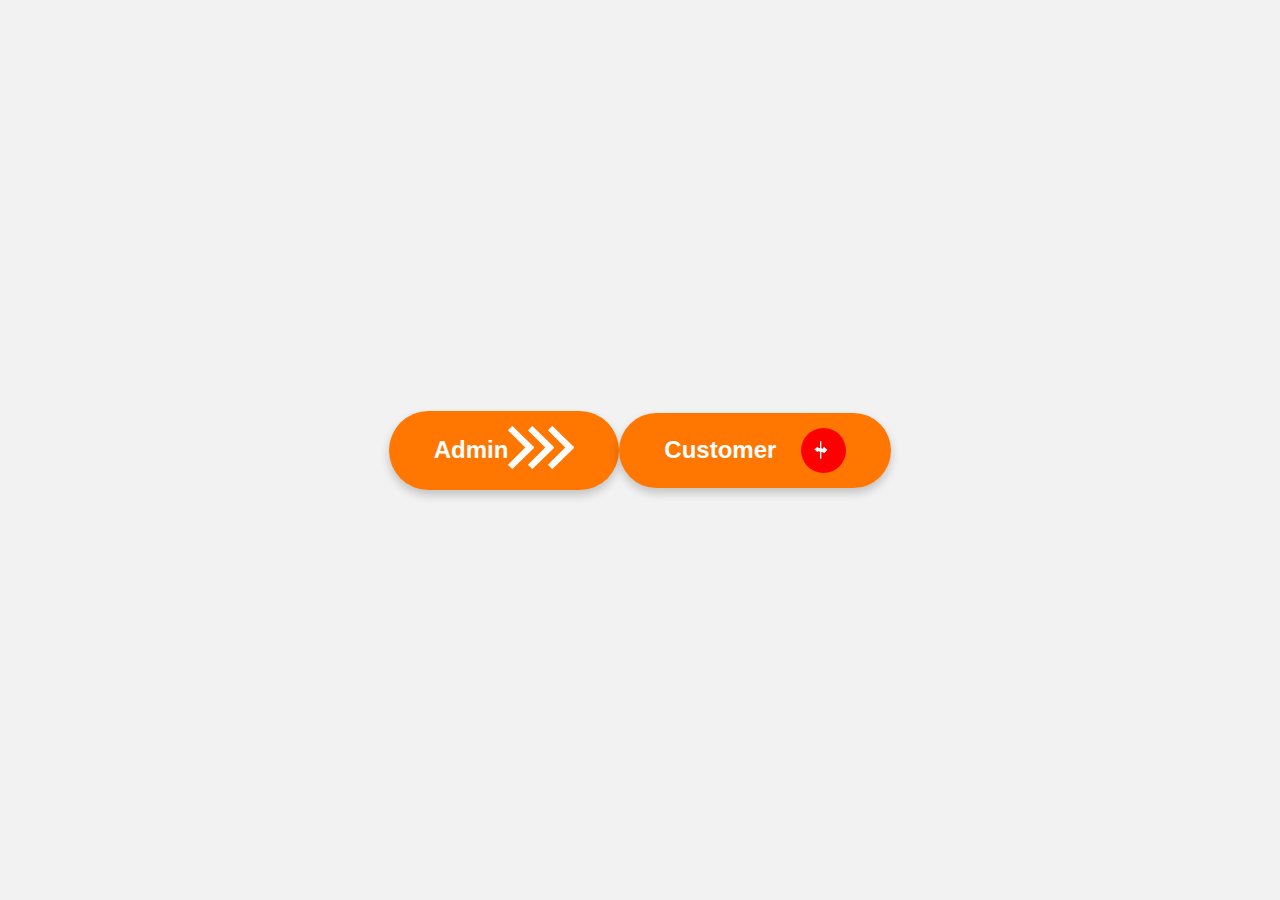
<file: index.html>
<!DOCTYPE html>
<html lang="en">
  <head>
    <title>Home</title>
    <!-- Required meta tags -->
    <meta charset="utf-8" />
    <meta
      name="viewport"
      content="width=device-width, initial-scale=1, shrink-to-fit=no"
    />

    <!-- Bootstrap CSS v5.2.1 -->
    <link
      href="https://cdn.jsdelivr.net/npm/bootstrap@5.2.1/dist/css/bootstrap.min.css"
      rel="stylesheet"
      integrity="sha384-iYQeCzEYFbKjA/T2uDLTpkwGzCiq6soy8tYaI1GyVh/UjpbCx/TYkiZhlZB6+fzT"
      crossorigin="anonymous"
    />
    <link rel="stylesheet" href="./asset/css/style.css" />
  </head>

  <body>
    <div class="wrapper">
      <a class="cta" href="./admin/index.html">
        <span class="text-0">Admin</span>
        <span>
          <svg
            width="66px"
            height="43px"
            viewBox="0 0 66 43"
            version="1.1"
            xmlns="http://www.w3.org/2000/svg"
            xmlns:xlink="http://www.w3.org/1999/xlink"
          >
            <g
              id="arrow"
              stroke="none"
              stroke-width="1"
              fill="none"
              fill-rule="evenodd"
            >
              <path
                class="one"
                d="M40.1543933,3.89485454 L43.9763149,0.139296592 C44.1708311,-0.0518420739 44.4826329,-0.0518571125 44.6771675,0.139262789 L65.6916134,20.7848311 C66.0855801,21.1718824 66.0911863,21.8050225 65.704135,22.1989893 C65.7000188,22.2031791 65.6958657,22.2073326 65.6916762,22.2114492 L44.677098,42.8607841 C44.4825957,43.0519059 44.1708242,43.0519358 43.9762853,42.8608513 L40.1545186,39.1069479 C39.9575152,38.9134427 39.9546793,38.5968729 40.1481845,38.3998695 C40.1502893,38.3977268 40.1524132,38.395603 40.1545562,38.3934985 L56.9937789,21.8567812 C57.1908028,21.6632968 57.193672,21.3467273 57.0001876,21.1497035 C56.9980647,21.1475418 56.9959223,21.1453995 56.9937605,21.1432767 L40.1545208,4.60825197 C39.9574869,4.41477773 39.9546013,4.09820839 40.1480756,3.90117456 C40.1501626,3.89904911 40.1522686,3.89694235 40.1543933,3.89485454 Z"
                fill="#FFFFFF"
              ></path>
              <path
                class="two"
                d="M20.1543933,3.89485454 L23.9763149,0.139296592 C24.1708311,-0.0518420739 24.4826329,-0.0518571125 24.6771675,0.139262789 L45.6916134,20.7848311 C46.0855801,21.1718824 46.0911863,21.8050225 45.704135,22.1989893 C45.7000188,22.2031791 45.6958657,22.2073326 45.6916762,22.2114492 L24.677098,42.8607841 C24.4825957,43.0519059 24.1708242,43.0519358 23.9762853,42.8608513 L20.1545186,39.1069479 C19.9575152,38.9134427 19.9546793,38.5968729 20.1481845,38.3998695 C20.1502893,38.3977268 20.1524132,38.395603 20.1545562,38.3934985 L36.9937789,21.8567812 C37.1908028,21.6632968 37.193672,21.3467273 37.0001876,21.1497035 C36.9980647,21.1475418 36.9959223,21.1453995 36.9937605,21.1432767 L20.1545208,4.60825197 C19.9574869,4.41477773 19.9546013,4.09820839 20.1480756,3.90117456 C20.1501626,3.89904911 20.1522686,3.89694235 20.1543933,3.89485454 Z"
                fill="#FFFFFF"
              ></path>
              <path
                class="three"
                d="M0.154393339,3.89485454 L3.97631488,0.139296592 C4.17083111,-0.0518420739 4.48263286,-0.0518571125 4.67716753,0.139262789 L25.6916134,20.7848311 C26.0855801,21.1718824 26.0911863,21.8050225 25.704135,22.1989893 C25.7000188,22.2031791 25.6958657,22.2073326 25.6916762,22.2114492 L4.67709797,42.8607841 C4.48259567,43.0519059 4.17082418,43.0519358 3.97628526,42.8608513 L0.154518591,39.1069479 C-0.0424848215,38.9134427 -0.0453206733,38.5968729 0.148184538,38.3998695 C0.150289256,38.3977268 0.152413239,38.395603 0.154556228,38.3934985 L16.9937789,21.8567812 C17.1908028,21.6632968 17.193672,21.3467273 17.0001876,21.1497035 C16.9980647,21.1475418 16.9959223,21.1453995 16.9937605,21.1432767 L0.15452076,4.60825197 C-0.0425130651,4.41477773 -0.0453986756,4.09820839 0.148075568,3.90117456 C0.150162624,3.89904911 0.152268631,3.89694235 0.154393339,3.89485454 Z"
                fill="#FFFFFF"
              ></path>
            </g>
          </svg>
        </span>
      </a>
    </div>
    <div class="wrapper m-3">
      <a class="cta" href="./customer/view/user.html">
        <span class="text-1">Customer</span>
      <span class="arrow-icon">
        <svg xmlns="http://www.w3.org/2000/svg" width="30" height="30" viewBox="0 0 30 30">
          <path d="M0 15l5-5 2.5 2.5L9 12.086V2h2v10.086l1.5 1.414L15 10l5 5-5 5-1.5-1.5L11 17.914V28h-2V17.914L7.5 16.5 5 18l-5-5z" fill="#FFFFFF"/>
        </svg>
      </span>
              <path
                class="one"
                d="M40.1543933,3.89485454 L43.9763149,0.139296592 C44.1708311,-0.0518420739 44.4826329,-0.0518571125 44.6771675,0.139262789 L65.6916134,20.7848311 C66.0855801,21.1718824 66.0911863,21.8050225 65.704135,22.1989893 C65.7000188,22.2031791 65.6958657,22.2073326 65.6916762,22.2114492 L44.677098,42.8607841 C44.4825957,43.0519059 44.1708242,43.0519358 43.9762853,42.8608513 L40.1545186,39.1069479 C39.9575152,38.9134427 39.9546793,38.5968729 40.1481845,38.3998695 C40.1502893,38.3977268 40.1524132,38.395603 40.1545562,38.3934985 L56.9937789,21.8567812 C57.1908028,21.6632968 57.193672,21.3467273 57.0001876,21.1497035 C56.9980647,21.1475418 56.9959223,21.1453995 56.9937605,21.1432767 L40.1545208,4.60825197 C39.9574869,4.41477773 39.9546013,4.09820839 40.1480756,3.90117456 C40.1501626,3.89904911 40.1522686,3.89694235 40.1543933,3.89485454 Z"
                fill="#FFFFFF"
              ></path>
              <path
                class="two"
                d="M20.1543933,3.89485454 L23.9763149,0.139296592 C24.1708311,-0.0518420739 24.4826329,-0.0518571125 24.6771675,0.139262789 L45.6916134,20.7848311 C46.0855801,21.1718824 46.0911863,21.8050225 45.704135,22.1989893 C45.7000188,22.2031791 45.6958657,22.2073326 45.6916762,22.2114492 L24.677098,42.8607841 C24.4825957,43.0519059 24.1708242,43.0519358 23.9762853,42.8608513 L20.1545186,39.1069479 C19.9575152,38.9134427 19.9546793,38.5968729 20.1481845,38.3998695 C20.1502893,38.3977268 20.1524132,38.395603 20.1545562,38.3934985 L36.9937789,21.8567812 C37.1908028,21.6632968 37.193672,21.3467273 37.0001876,21.1497035 C36.9980647,21.1475418 36.9959223,21.1453995 36.9937605,21.1432767 L20.1545208,4.60825197 C19.9574869,4.41477773 19.9546013,4.09820839 20.1480756,3.90117456 C20.1501626,3.89904911 20.1522686,3.89694235 20.1543933,3.89485454 Z"
                fill="#FFFFFF"
              ></path>
              <path
                class="three"
                d="M0.154393339,3.89485454 L3.97631488,0.139296592 C4.17083111,-0.0518420739 4.48263286,-0.0518571125 4.67716753,0.139262789 L25.6916134,20.7848311 C26.0855801,21.1718824 26.0911863,21.8050225 25.704135,22.1989893 C25.7000188,22.2031791 25.6958657,22.2073326 25.6916762,22.2114492 L4.67709797,42.8607841 C4.48259567,43.0519059 4.17082418,43.0519358 3.97628526,42.8608513 L0.154518591,39.1069479 C-0.0424848215,38.9134427 -0.0453206733,38.5968729 0.148184538,38.3998695 C0.150289256,38.3977268 0.152413239,38.395603 0.154556228,38.3934985 L16.9937789,21.8567812 C17.1908028,21.6632968 17.193672,21.3467273 17.0001876,21.1497035 C16.9980647,21.1475418 16.9959223,21.1453995 16.9937605,21.1432767 L0.15452076,4.60825197 C-0.0425130651,4.41477773 -0.0453986756,4.09820839 0.148075568,3.90117456 C0.150162624,3.89904911 0.152268631,3.89694235 0.154393339,3.89485454 Z"
                fill="#FFFFFF"
              ></path>
            </g>
          </svg>
        </span>
      </a>
    </div>
    <!-- Bootstrap JavaScript Libraries -->
    <script
      src="https://cdn.jsdelivr.net/npm/@popperjs/core@2.11.6/dist/umd/popper.min.js"
      integrity="sha384-oBqDVmMz9ATKxIep9tiCxS/Z9fNfEXiDAYTujMAeBAsjFuCZSmKbSSUnQlmh/jp3"
      crossorigin="anonymous"
    ></script>

    <script
      src="https://cdn.jsdelivr.net/npm/bootstrap@5.2.1/dist/js/bootstrap.min.js"
      integrity="sha384-7VPbUDkoPSGFnVtYi0QogXtr74QeVeeIs99Qfg5YCF+TidwNdjvaKZX19NZ/e6oz"
      crossorigin="anonymous"
    ></script>

    
  </body>
</html>
</file>
<file: asset/css/style.css>
/* styles.css */
* {
  box-sizing: border-box;
}

body {
  height: 100vh;
  display: flex;
  justify-content: center;
  align-items: center;
  margin: 0;
  background-color: #f2f2f2;
}

.wrapper {
  display: flex;
  justify-content: center;
}

.cta {
  display: flex;
  align-items: center;
  padding: 15px 45px;
  text-decoration: none;
  font-family: 'Poppins', sans-serif;
  font-size: 24px;
  font-weight: 700;
  color: white;
  background: #ff7700;
  border-radius: 50px;
  transition: background-color 0.3s, box-shadow 0.3s, transform 0.3s;
  box-shadow: 0 5px 10px rgba(0, 0, 0, 0.2);
  overflow: hidden;
}

.cta:focus {
  outline: none;
}

.cta:hover {
  background-color: #0f0202;
  box-shadow: 0 8px 12px rgba(0, 0, 0, 0.3);
  transform: scale(1.05);
}

.text-1 {
  margin-right: 10px;
}

.arrow-icon {
  background-color: #fe0000;
  display: flex;
  align-items: center;
  justify-content: center;
  width: 45px;
  height: 45px;
  border-radius: 50%;
  margin-left: 15px;
  transition: background-color 0.3s;
}

.arrow-icon svg {
  width: 20px;
  height: 20px;
  fill: white;
}

.cta:hover .arrow-icon {
  background-color: #eef5f0;
}
</file>
